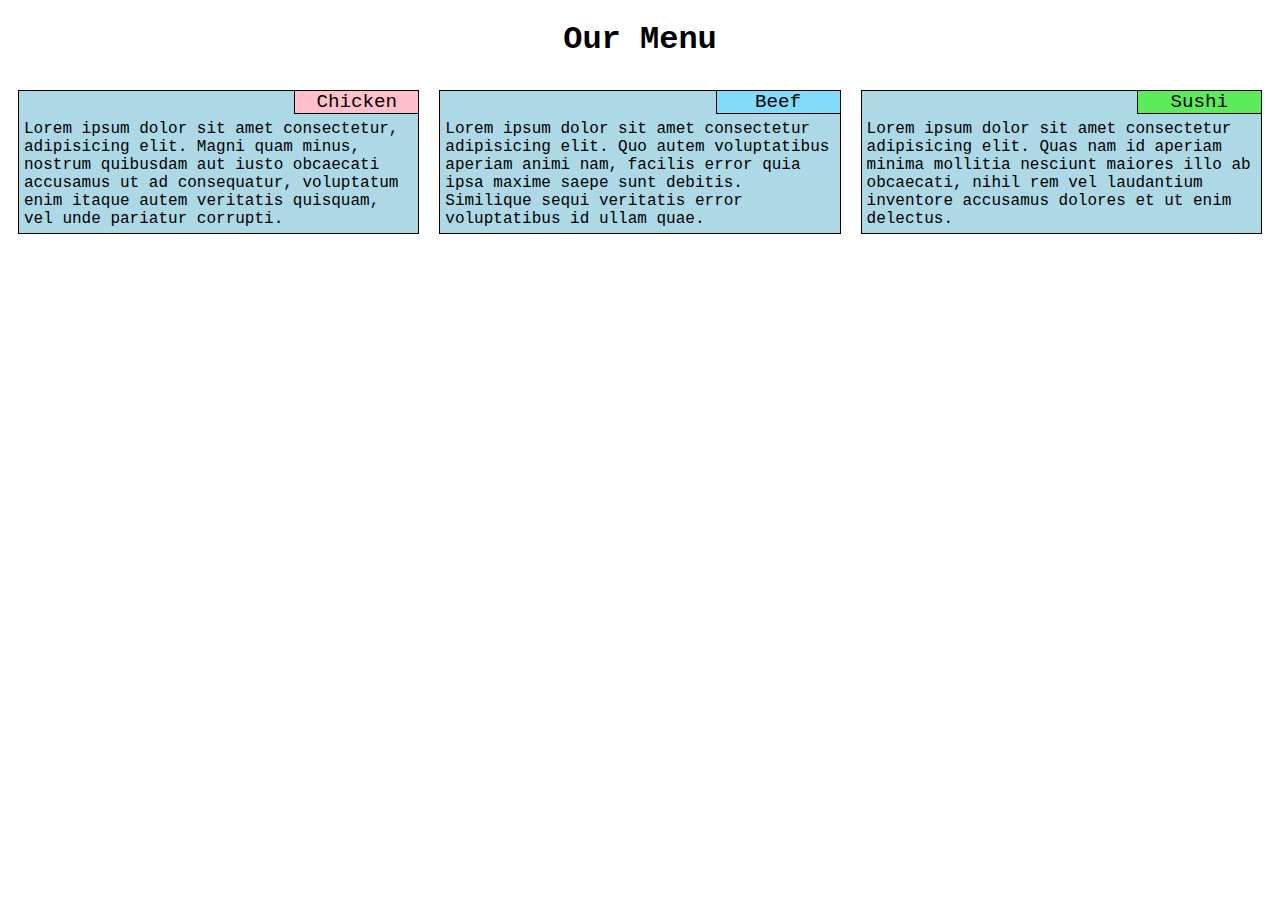
<file: module2-solution/index.html>
<!DOCTYPE html>
<html>
<head>

<link rel="stylesheet" type="text/css" href="css/stylesheet.css">
<meta charset="utf-8" name="viewport" content="width-device-width, initial-scale=1">
<title>Module2Solution</title>
</head>
<body>
    <h1>Our Menu</h1>
    <section class="col-lg-4 col-md-6 col-sm-12 container">
        <section>
            <div class="title title1">Chicken</div>
            <div>Lorem ipsum dolor sit amet consectetur, adipisicing elit. Magni quam minus, nostrum quibusdam aut iusto obcaecati accusamus ut ad consequatur, voluptatum enim itaque autem veritatis quisquam, vel unde pariatur corrupti.</div>
        </section>
    </section>
    <section class="col-lg-4 col-md-6 col-sm-12 container">
        <section>
            <div class="title title2">Beef</div>
            <div>Lorem ipsum dolor sit amet consectetur adipisicing elit. Quo autem voluptatibus aperiam animi nam, facilis error quia ipsa maxime saepe sunt debitis. Similique sequi veritatis error voluptatibus id ullam quae.</div>
        </section>
    </section>
    <section class="col-lg-4 col-md-12 col-sm-12 container">
        <section>
            <div class="title title3">Sushi</div>
            <div>Lorem ipsum dolor sit amet consectetur adipisicing elit. Quas nam id aperiam minima mollitia nesciunt maiores illo ab obcaecati, nihil rem vel laudantium inventore accusamus dolores et ut enim delectus.</div>
        </section>
    </section>
</body>
</html>
</file>
<file: module2-solution/css/stylesheet.css>
* {
    box-sizing: border-box;
    font-family: 'Courier New', Courier, monospace;
}

h1 {
    text-align: center;
}

section.container {
    display: table-cell;
    border: none;
    position: relative;
}

section > section {
    border: thin solid black;
    background-color: lightblue;
    margin: 10px;
}

div {
    clear: both;
    padding: 5px;
    background-clip: padding-box;
}

div.title {
    border: thin solid black;
    padding: 0px;
    margin: 0;
    text-align: center;
    font-size: larger;
    background-color: aqua;
    width: 125px;
    position: relative;
    float: right;
    right: -1px;
    top: -1px;
}

div.title1 {
    background-color: pink;
}

div.title2 {
    background-color: rgb(130, 219, 248);
}

div.title3 {
    background-color: rgb(91, 235, 91);
}


/********** desktop **********/
@media (min-width: 992px) {
    .col-lg-1, .col-lg-2, .col-lg-3, .col-lg-4, .col-lg-5, .col-lg-6, .col-lg-7, .col-lg-8, .col-lg-9, .col-lg-10, .col-lg-11, .col-lg-12 {
      float: left;
      border: 1px solid green;
    }
    .col-lg-1 {
      width: 8.33%;
    }
    .col-lg-2 {
      width: 16.66%;
    }
    .col-lg-3 {
      width: 25%;
    }
    .col-lg-4 {
      width: 33.33%;
    }
    .col-lg-5 {
      width: 41.66%;
    }
    .col-lg-6 {
      width: 50%;
    }
    .col-lg-7 {
      width: 58.33%;
    }
    .col-lg-8 {
      width: 66.66%;
    }
    .col-lg-9 {
      width: 74.99%;
    }
    .col-lg-10 {
      width: 83.33%;
    }
    .col-lg-11 {
      width: 91.66%;
    }
    .col-lg-12 {
      width: 100%;
    }
}
  
/********** tablet **********/
@media (min-width: 768px) and (max-width: 991px) {
    .col-md-1, .col-md-2, .col-md-3, .col-md-4, .col-md-5, .col-md-6, .col-md-7, .col-md-8, .col-md-9, .col-md-10, .col-md-11, .col-md-12 {
        float: left;
        border: 1px solid green;
    }
    .col-md-1 {
        width: 8.33%;
    }
    .col-md-2 {
        width: 16.66%;
    }
    .col-md-3 {
        width: 25%;
    }
    .col-md-4 {
        width: 33.33%;
    }
    .col-md-5 {
        width: 41.66%;
    }
    .col-md-6 {
        width: 50%;
    }
    .col-md-7 {
        width: 58.33%;
    }
    .col-md-8 {
        width: 66.66%;
    }
    .col-md-9 {
        width: 74.99%;
    }
    .col-md-10 {
        width: 83.33%;
    }
    .col-md-11 {
        width: 91.66%;
    }
    .col-md-12 {
        width: 100%;
    }
}

/********** mobile ***********/
@media (max-width: 767px) {
    .col-sm-1, .col-sm-2, .col-sm-3, .col-sm-4, .col-sm-5, .col-sm-6, .col-sm-7, .col-sm-8, .col-sm-9, .col-sm-10, .col-sm-11, .col-sm-12 {
        float: left;
        border: 1px solid green;
    }
    .col-sm-1 {
    width: 8.33%;
    }
    .col-sm-2 {
    width: 16.66%;
    }
    .col-sm-3 {
    width: 25%;
    }
    .col-sm-4 {
    width: 33.33%;
    }
    .col-sm-5 {
    width: 41.66%;
    }
    .col-sm-6 {
    width: 50%;
    }
    .col-sm-7 {
    width: 58.33%;
    }
    .col-sm-8 {
    width: 66.66%;
    }
    .col-sm-9 {
    width: 74.99%;
    }
    .col-sm-10 {
    width: 83.33%;
    }
    .col-sm-11 {
    width: 91.66%;
    }
    .col-sm-12 {
    width: 100%;
    }
}
</file>
